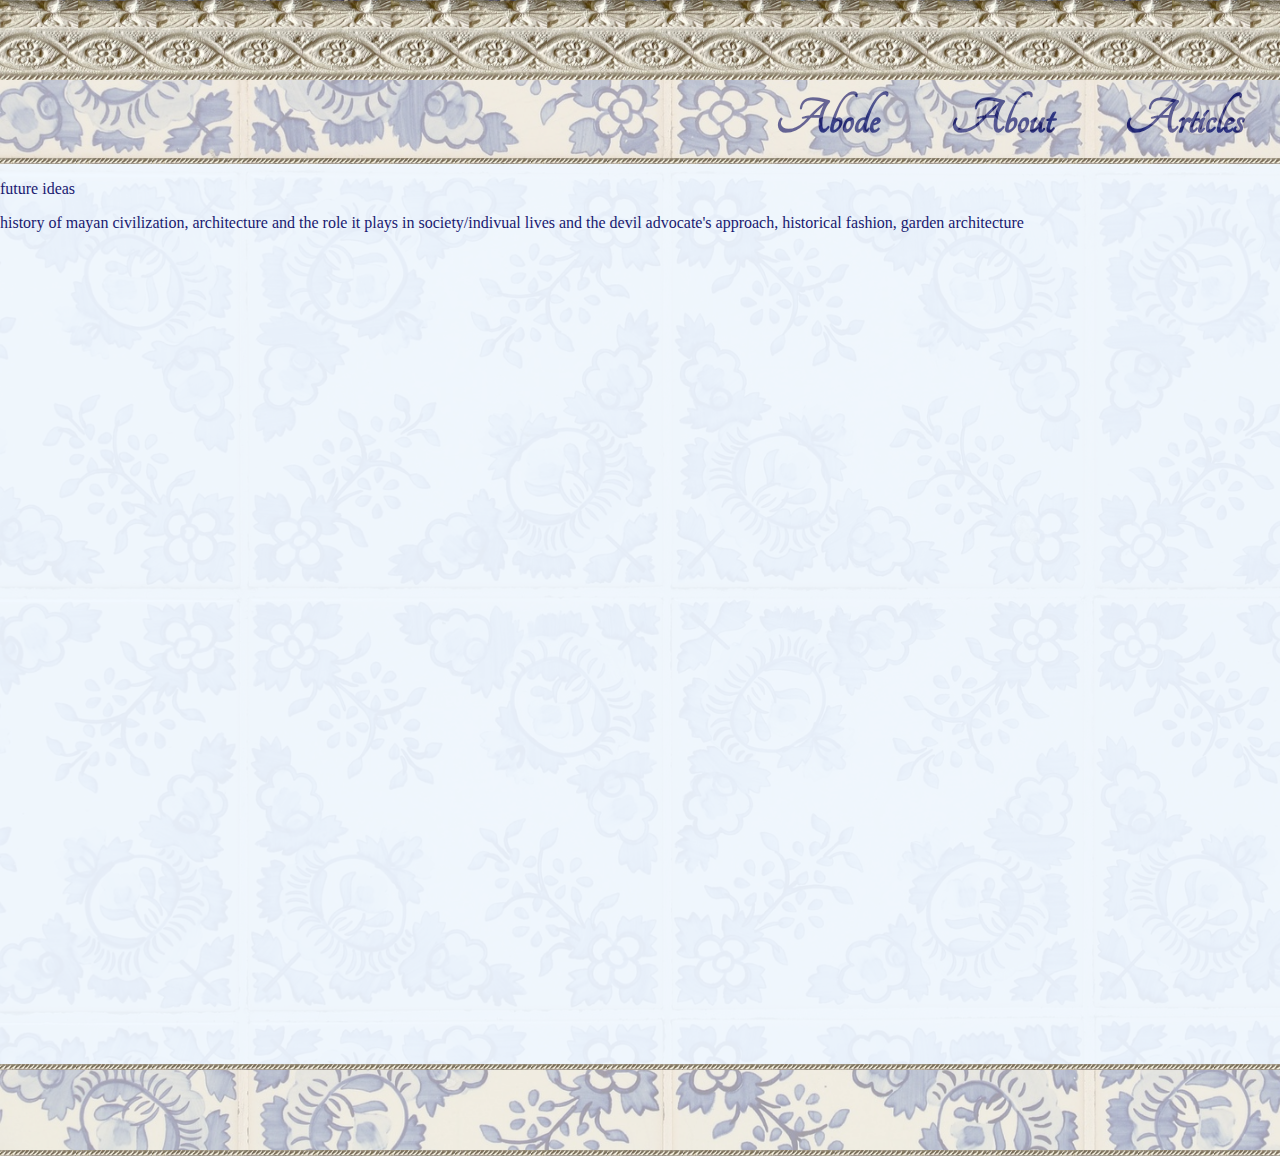
<file: index.html>
<!DOCTYPE html>

<html lang="eng">
    <head> 
        <meta charset="utf-8" />
        <meta name="viewport" content="width=device-width, initial-scale1.0" />
        <title>Starr</title>
        <link href="blog.css" rel="stylesheet">
    </head>
    <body>
<!--Wall Trim Border-->
        <div id="walltrim"></div>
<!--navigation bar-->
        <section>
            <nav>
                <li><a href="index.html">Abode</a></li>
                <li><a href="BlogAbout.html">About</a></li>
                <li><a href="BlogArticles.html">Articles</a></li>
            </nav>
        </section>
<!--decorations-->
        <div class="baseboard"></div>
    <div class="wrapper">
        <div class="box"></div>
<!--maincontent-->
        <div class="content">
            <main>
                <section>
                    <article class="introduction">
                <p>future ideas</p>
                <p>history of mayan civilization, architecture and the role it plays in society/indivual lives and the devil advocate's approach, historical fashion, garden architecture</p>
                    </article>
                </section>
            </main>
        </div>
<!--decorations-->
        <div class="baseboard"></div>
        <div class="footer"></div>
        <div class="baseboard"></div>

    </div>

    </body>
</html>
</file>
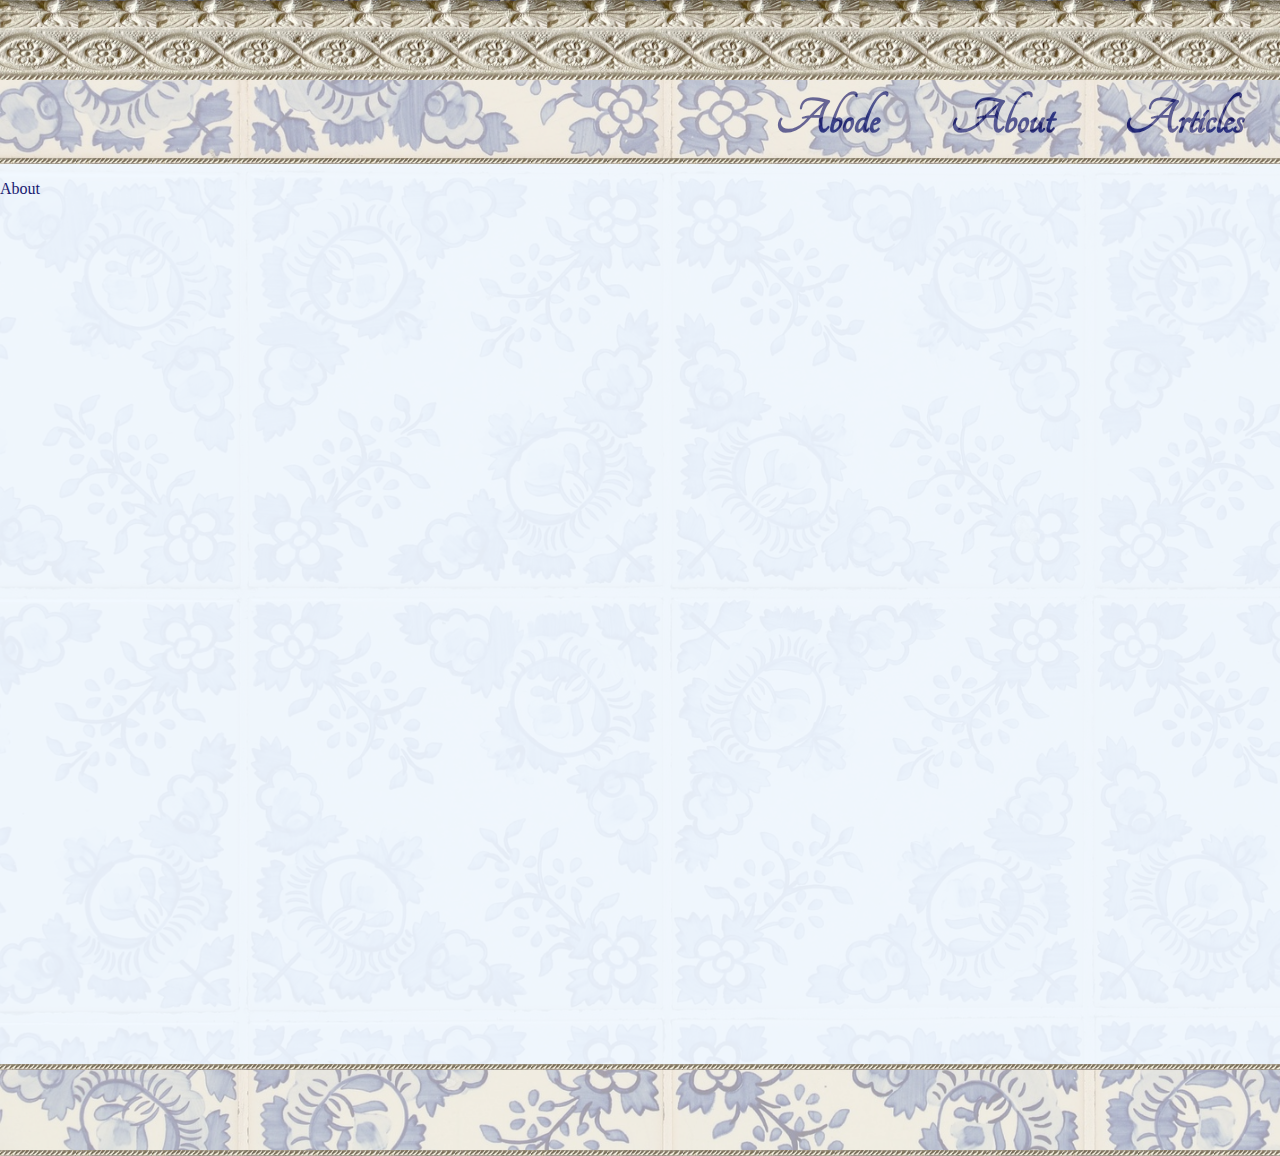
<file: BlogAbout.html>
<!DOCTYPE html>

<html lang="eng">
    <head> 
        <meta charset="utf-8" />
        <meta name="viewport" content="width=device-width, initial-scale1.0" />
        <title>Starr</title>
        <link href="blog.css" rel="stylesheet">
    </head>
    <body>
<!--Wall Trim Border-->
<div id="walltrim"></div>
<!--navigation bar-->
        <section>
            <nav>
                <li><a href="index.html">Abode</a></li>
                <li><a href="blogabout.html">About</a></li>
                <li><a href="blogarticles.html">Articles</a></li>
            </nav>
        </section>
<!--decorations-->
        <div class="baseboard"></div>
    <div class="wrapper">
        <div class="box"></div>
<!--maincontent-->
        <div class="content">
            <main>
                <section>
                    <article class="introduction">
                <p>About</p>
                <p></p>
                    </article>
                </section>
            </main>
        </div>
<!--decorations-->
        <div class="baseboard"></div>
        <div class="footer"></div>
        <div class="baseboard"></div>

    </div>

    </body>
</html>
</file>
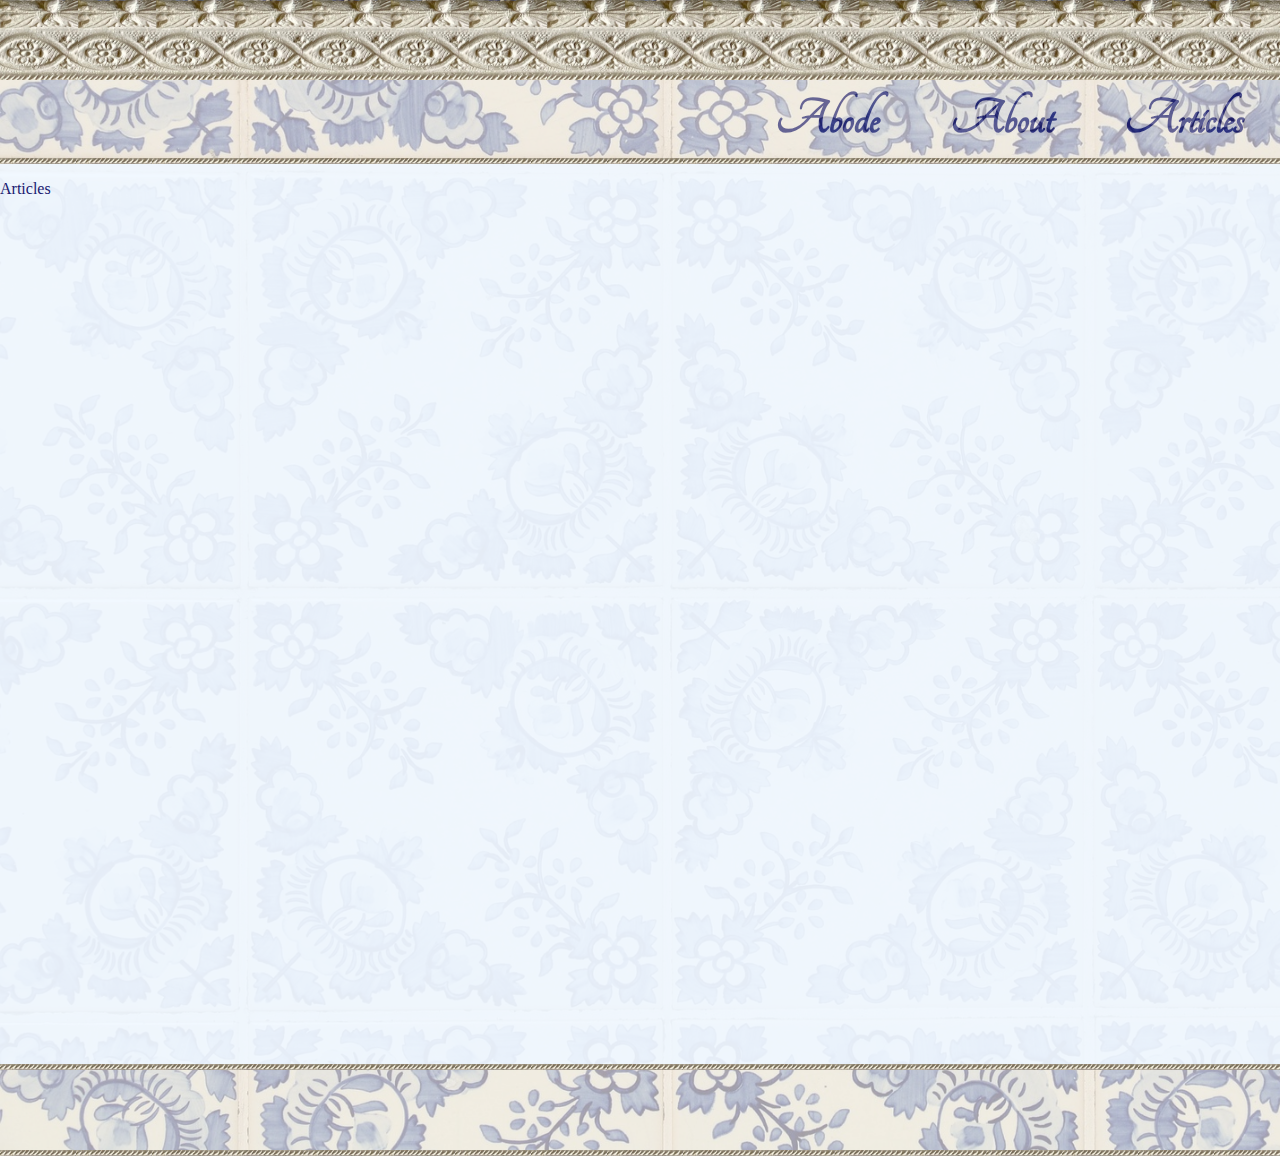
<file: BlogArticles.html>
<!DOCTYPE html>

<html lang="eng">
    <head> 
        <meta charset="utf-8" />
        <meta name="viewport" content="width=device-width, initial-scale1.0" />
        <title>Starr</title>
        <link href="blog.css" rel="stylesheet">
    </head>
    <body>
<!--Wall Trim Border-->
        <div id="walltrim"></div>
<!--navigation bar-->
        <section>
            <nav>
                <li><a href="BlogHome.html">Abode</a></li>
                <li><a href="BlogAbout.html">About</a></li>
                <li><a href="BlogArticles.html">Articles</a></li>
            </nav>
        </section>
<!--decorations-->
        <div class="baseboard"></div>
    <div class="wrapper">
        <div class="box"></div>
<!--maincontent-->
        <div class="content">
            <main>
                <section>
                    <article class="introduction">
                <p>Articles</p>
                <p></p>
                    </article>
                </section>
            </main>
        </div>
<!--decorations-->
        <div class="baseboard"></div>
        <div class="footer"></div>
        <div class="baseboard"></div>

    </div>

    </body>
</html>
</file>
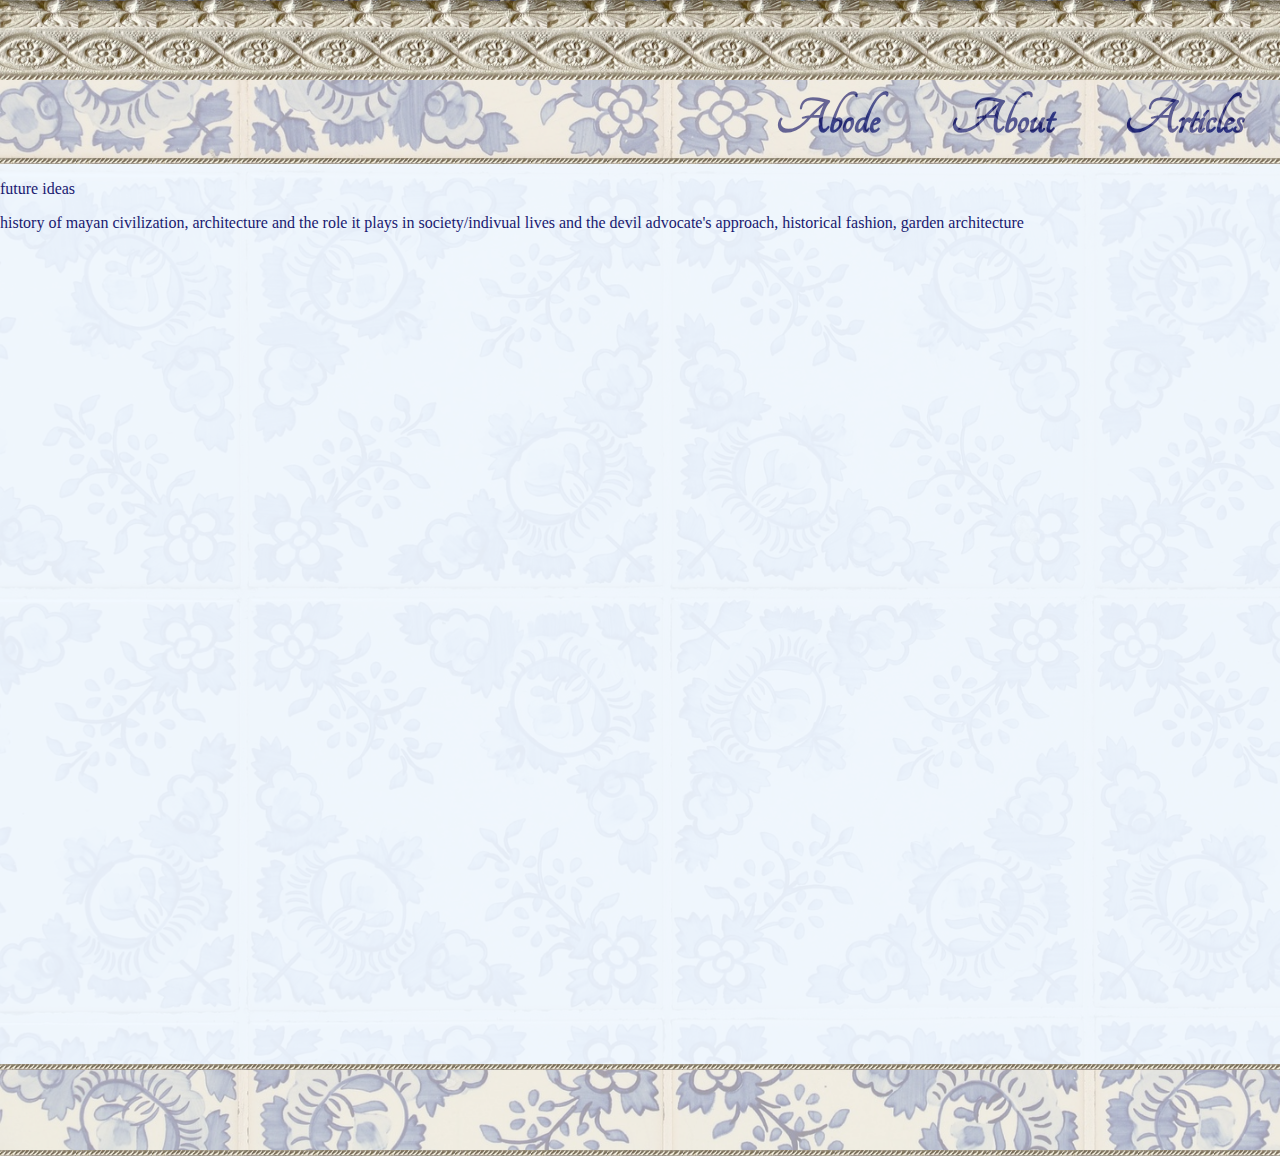
<file: BlogHome.html>
<!DOCTYPE html>

<html lang="eng">
    <head> 
        <meta charset="utf-8" />
        <meta name="viewport" content="width=device-width, initial-scale1.0" />
        <title>Starr</title>
        <link href="blog.css" rel="stylesheet">
    </head>
    <body>
<!--Wall Trim Border-->
        <div id="walltrim"></div>
<!--navigation bar-->
        <section>
            <nav>
                <li><a href="bloghome.html">Abode</a></li>
                <li><a href="blogabout.html">About</a></li>
                <li><a href="blogarticles.html">Articles</a></li>
            </nav>
        </section>
<!--decorations-->
        <div class="baseboard"></div>
    <div class="wrapper">
        <div class="box"></div>
<!--maincontent-->
        <div class="content">
            <main>
                <section>
                    <article class="introduction">
                <p>future ideas</p>
                <p>history of mayan civilization, architecture and the role it plays in society/indivual lives and the devil advocate's approach, historical fashion, garden architecture</p>
                    </article>
                </section>
            </main>
        </div>
<!--decorations-->
        <div class="baseboard"></div>
        <div class="footer"></div>
        <div class="baseboard"></div>

    </div>

    </body>
</html>
</file>
<file: blog.css>
@font-face {
    font-family: tangerine;
    src:url(Tangerine/Tangerine-Regular.ttf);
}
/* Navigation bar */
nav {
list-style-type: none;
margin: auto;
color: #191970;
background-color: #fffaf0;
opacity: .6;
display: flex;
justify-content: right;

}
li {
    display: inline-block;
    text-align: center;
    margin: 8pt;
    
}

li a {
    margin: 25px;
    text-decoration: none;
    color: #191970;
    font-family: tangerine;  
    font-weight: bold;
    font-size: 40pt;
}

/* body and main content */
body {
    width:100%;
    height: 100%;
    margin: 0px;
    padding: 0px;
    background-image: url(tile.jpg);
    background-size: auto 100%;

}

.content {
    position: absolute;
    top: 0;
    display: flex;
    flex-direction: column;
    color: #191970;
}

/* Decorative accents */
#walltrim {
    background-image: url(walltrimcopy.png);
    height: 80px;
    background-size: auto 100%;
}

.box {
    background-color: aliceblue;
    width: 100%;
    height: 100vh;
    opacity: .95;

}

.footer {
    background-color: #fffaf0;
    opacity: .6;
    padding: 40px;
}

.baseboard {
    background-image: url(walltrimcopy3copy.jpg);
    height: 6px;
    background-size: auto 100%;
}
.wrapper {
    position: relative;

}
</file>
